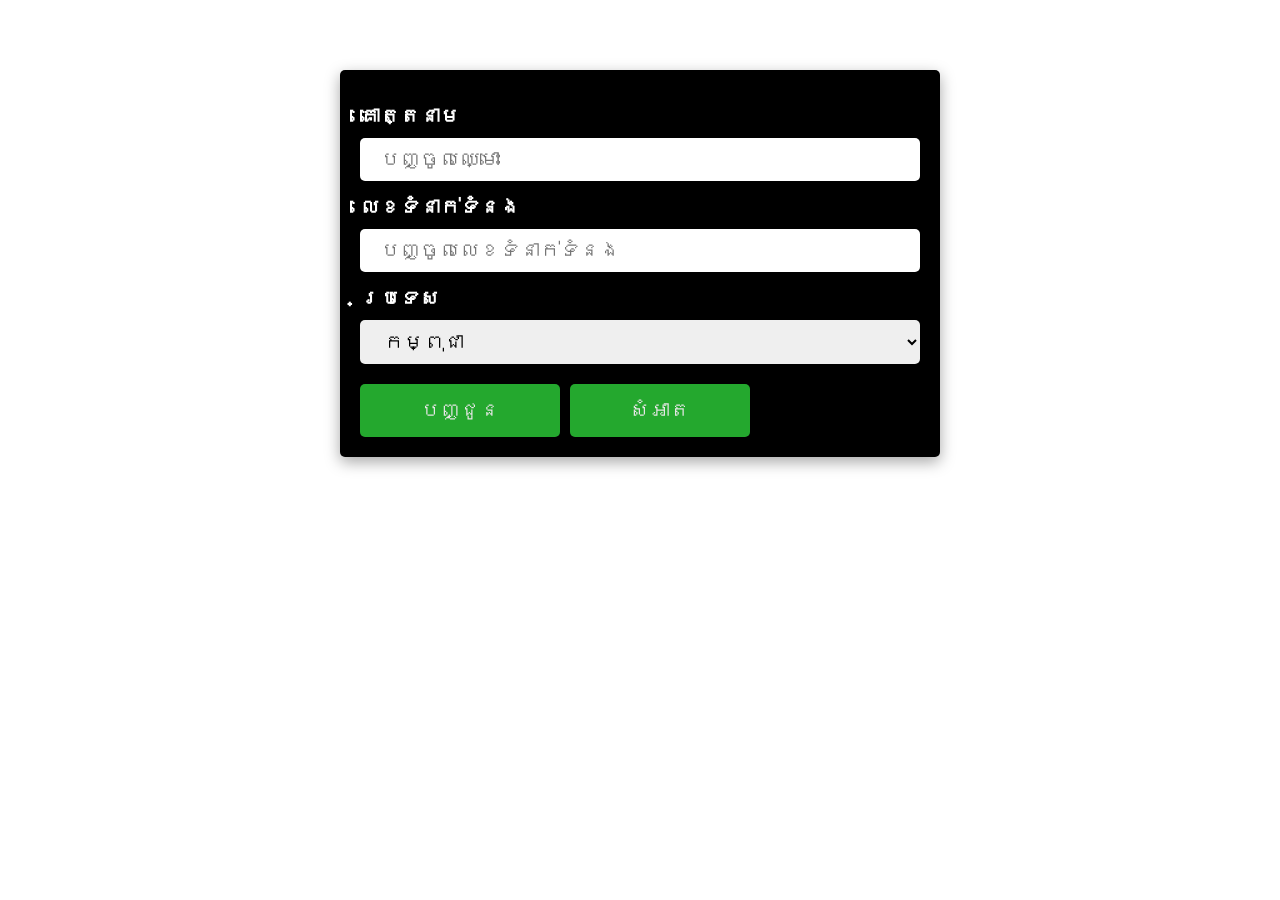
<file: index.html>
<!DOCTYPE html>
<html lang="en">
<head>
    <meta charset="UTF-8">
    <meta name="viewport" content="width=device-width, initial-scale=1.0">
    <title>Form</title>
    <link rel="stylesheet" href="form1.css">
</head>
<body>
    <div class="box">
        <form action="">
            <div class="form-group">
                <label for="name">គោត្តនាម</label>
                <input type="text" name="" id="name" placeholder="បញ្ចូលឈ្មោះ" >
            </div>
            <div class="form-group">
                <label for="phone">លេខទំនាក់ទំនង</label>
                <input type="text" name="" id="phone" placeholder="បញ្ចូលលេខទំនាក់ទំនង" >
            </div>
            <div class="form-group">
                <label for="country">ប្រទេស</label>
               <select name="" id="country">
                <option value="">កម្ពុជា</option>
                <option value="">ឡាវ</option>
                <option value="">ថៃ</option>
                <option value="">វៀតណាម</option>
                <option value="">មីយ៉ាន់ម៉ា</option>
                <option value="">ចិន</option>
                <option value="">កូរ៉េ</option>
                <option value="">ជប៉ុន</option>
                <option value="">អាមេរិក</option>
                <option value="">អង់គ្លេស</option>
                <option value="">អូស្រ្តាលី</option>
               </select>
            </div>
            <div class="button">
                <button type="submit">បញ្ជូន</button>
                <button type="reset">សំអាត</button>
            </div>
        </form>
    </div>
</body>
</html>
</file>
<file: form1.css>
*{
    padding: 0;
    margin: 0;
    box-sizing: border-box;
}
.box{
    width: 600px;
    padding: 20px;
    background-color: #000;
    margin: auto;
    animation-name: down;
    animation-duration: 0.7s;
    animation-timing-function: ease-in-out;
    animation-fill-mode: forwards;
    border-radius: 5px;
    box-shadow: rgba(0, 0, 0, 0.35) 0px 5px 15px;
}
form{
    width: 100%;
    height: 100%;
}
.form-group{
    width: 100%;
    display: flex;
    flex-direction: column;
    gap: 10px;
    margin-top: 15px;
}
.form-group label{
    color: #fff;
    font-size: 20px;
    font-weight: bold;
}
.form-group input,.form-group select{
    border: none;
    outline: none;
    border-radius: 5px;
    font-size: 20px;
    padding: 10px 20px;
   
}
.button{
    width: 100%;
    display: flex;
    margin-top: 20px;
    gap: 10px;
}
.button button{
    padding: 15px 60px;
    font-size: 20px;
    color: #fff;
    background-color: #29bb33;
    border: none;
    border-radius: 5px;
    cursor: pointer;
    opacity: 0.9;
}
.button button:hover{
    opacity: 1;
    background-color: #269c2d;
}
@keyframes down{
   0%{
    transform: translateY(0);
   }
   100%{
    transform: translateY(70px);
   }
}
</file>
